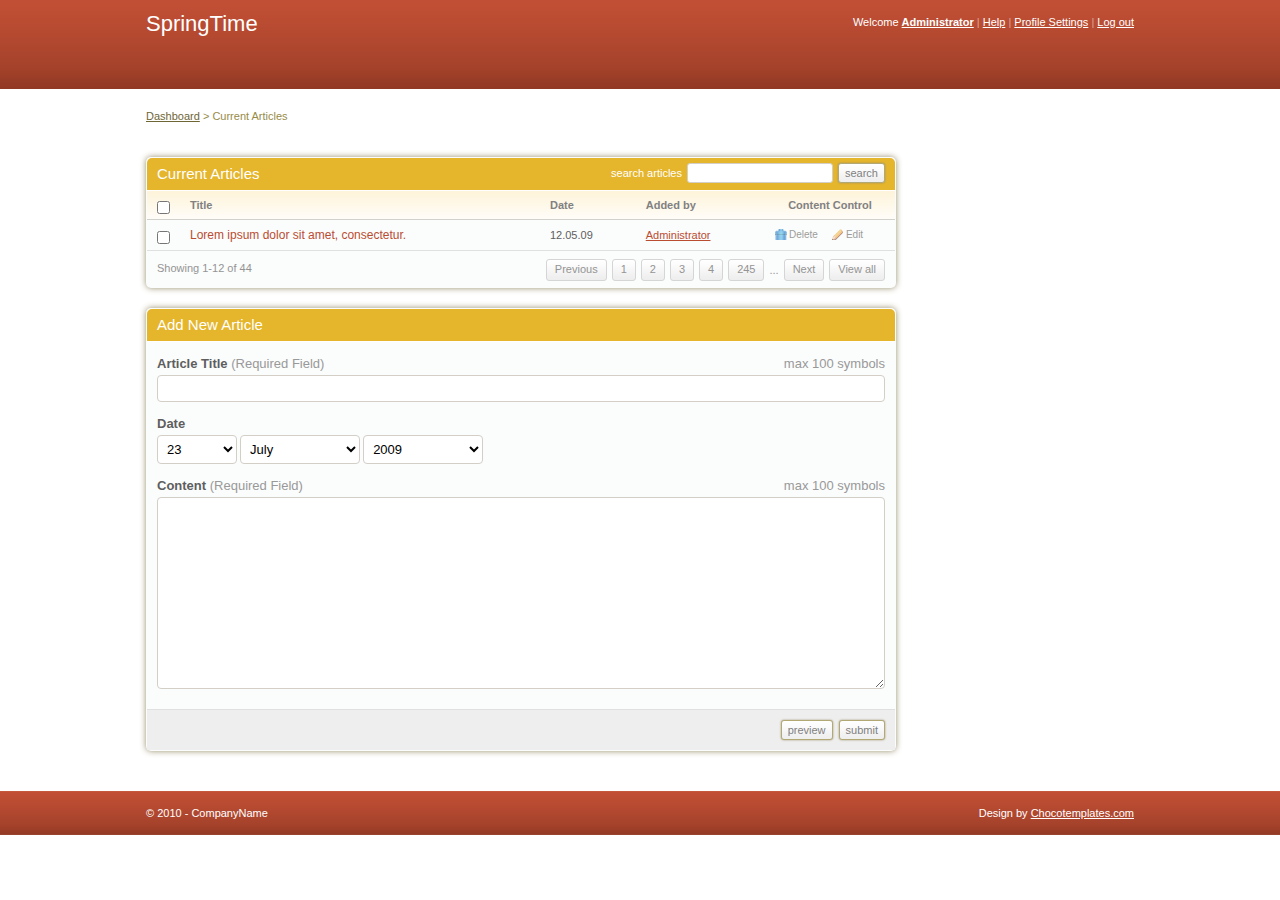
<file: html/index.html>
<!DOCTYPE html PUBLIC "-//W3C//DTD XHTML 1.0 Transitional//EN" "http://www.w3.org/TR/xhtml1/DTD/xhtml1-transitional.dtd">
<html xmlns="http://www.w3.org/1999/xhtml">
<head>
	<meta http-equiv="Content-type" content="text/html; charset=utf-8" />
	<title>Free CSS template by ChocoTemplates.com</title>
	<link rel="stylesheet" href="css/style.css" type="text/css" media="all" />
</head>
<body>
<!-- Header -->
<div id="header">
	<div class="shell">
		<!-- Logo + Top Nav -->
		<div id="top">
			<h1><a href="#">SpringTime</a></h1>
			<div id="top-navigation">
				Welcome <a href="#"><strong>Administrator</strong></a>
				<span>|</span>
				<a href="#">Help</a>
				<span>|</span>
				<a href="#">Profile Settings</a>
				<span>|</span>
				<a href="#">Log out</a>
			</div>
		</div>
		<!-- End Logo + Top Nav -->
		
		<!-- Main Nav -->

		<!-- End Main Nav -->
	</div>
</div>
<!-- End Header -->

<!-- Container -->
<div id="container">
	<div class="shell">
		
		<!-- Small Nav -->
		<div class="small-nav">
			<a href="#">Dashboard</a>
			<span>&gt;</span>
			Current Articles
		</div>
		<!-- End Small Nav -->
		
		<!-- Message OK -->		

		<!-- End Message Error -->
		<br />
		<!-- Main -->
		<div id="main">
			<div class="cl">&nbsp;</div>
			
			<!-- Content -->
			<div id="content">
				
				<!-- Box -->
				<div class="box">
					<!-- Box Head -->
					<div class="box-head">
						<h2 class="left">Current Articles</h2>
						<div class="right">
							<label>search articles</label>
							<input type="text" class="field small-field" />
							<input type="submit" class="button" value="search" />
						</div>
					</div>
					<!-- End Box Head -->	

					<!-- Table -->
					<div class="table">
						<table width="100%" border="0" cellspacing="0" cellpadding="0">
							<tr>
								<th width="13"><input type="checkbox" class="checkbox" /></th>
								<th>Title</th>
								<th>Date</th>
								<th>Added by</th>
								<th width="110" class="ac">Content Control</th>
							</tr>
							<tr>
								<td><input type="checkbox" class="checkbox" /></td>
								<td><h3><a href="#">Lorem ipsum dolor sit amet, consectetur.</a></h3></td>
								<td>12.05.09</td>
								<td><a href="#">Administrator</a></td>
								<td><a href="#" class="ico del">Delete</a><a href="#" class="ico edit">Edit</a></td>
							</tr>

						</table>
						
						
						<!-- Pagging -->
						<div class="pagging">
							<div class="left">Showing 1-12 of 44</div>
							<div class="right">
								<a href="#">Previous</a>
								<a href="#">1</a>
								<a href="#">2</a>
								<a href="#">3</a>
								<a href="#">4</a>
								<a href="#">245</a>
								<span>...</span>
								<a href="#">Next</a>
								<a href="#">View all</a>
							</div>
						</div>
						<!-- End Pagging -->
						
					</div>
					<!-- Table -->
					
				</div>
				<!-- End Box -->
				
				<!-- Box -->
				<div class="box">
					<!-- Box Head -->
					<div class="box-head">
						<h2>Add New Article</h2>
					</div>
					<!-- End Box Head -->
					
					<form action="" method="post">
						
						<!-- Form -->
						<div class="form">
								<p>
									<span class="req">max 100 symbols</span>
									<label>Article Title <span>(Required Field)</span></label>
									<input type="text" class="field size1" />
								</p>	
								<p class="inline-field">
									<label>Date</label>
									<select class="field size2">
										<option value="">23</option>
									</select>
									<select class="field size3">
										<option value="">July</option>
									</select>
									<select class="field size3">
										<option value="">2009</option>
									</select>
								</p>
								
								<p>
									<span class="req">max 100 symbols</span>
									<label>Content <span>(Required Field)</span></label>
									<textarea class="field size1" rows="10" cols="30"></textarea>
								</p>	
							
						</div>
						<!-- End Form -->
						
						<!-- Form Buttons -->
						<div class="buttons">
							<input type="button" class="button" value="preview" />
							<input type="submit" class="button" value="submit" />
						</div>
						<!-- End Form Buttons -->
					</form>
				</div>
				<!-- End Box -->

			</div>
			<!-- End Content -->
			
			<!-- Sidebar -->

			<!-- End Sidebar -->
			
			<div class="cl">&nbsp;</div>			
		</div>
		<!-- Main -->
	</div>
</div>
<!-- End Container -->

<!-- Footer -->
<div id="footer">
	<div class="shell">
		<span class="left">&copy; 2010 - CompanyName</span>
		<span class="right">
			Design by <a href="http://chocotemplates.com" target="_blank" title="The Sweetest CSS Templates WorldWide">Chocotemplates.com</a>
		</span>
	</div>
</div>
<!-- End Footer -->
	
</body>
</html>
</file>
<file: html/css/style.css>
* { padding:0; margin:0; outline:0; }
body {
	background: #ffffff;
	font-family: Verdana, sans-serif;
	font-size:11px;
	line-height:14px;
	color:#5e5e5e;
}
input, textarea, select { font-family: Verdana, sans-serif; font-size:13px; }
textarea { overflow:hidden; }

.field { border:solid 1px #d3cfc7; background:#fff; padding:5px; }
.small-field { border:solid 1px #d3cfc7; background:#fff; padding:3px 1px; font-size:11px; }

.checkbox { width:13px; height:13px; vertical-align:top; position:relative; top:2px; }

.button { background:#eee url(images/button.gif) repeat-x 0 0; border:solid 1px #b1a874; color:#7f7f7f; font-size:11px; padding:2px 6px 2px 6px; cursor:pointer; line-height:14px !important; }
.button:hover { color:#333; border-color:#857b42; }


.field:focus { color:#000; border-color:#857b42;}

a img { border:0; }

a { color:#ba4c32; text-decoration: underline; cursor:pointer; }
a:hover { color:#8d341f; text-decoration: none;}

.left, .alignleft { float:left; display:inline; }
.right, .alignright { float:right; display:inline; }

.cl { font-size:0; line-height:0; clear:both; display:block; height:0; }

.al { text-align: left; }
.ar { text-align: right; }
.ac { text-align: center !important; }

h1{ font-size:22px; line-height:24px; color:#fff; font-weight: normal;}
h1 a{ color:#fff; text-decoration: none; }
h2 { font-size:15px; font-weight: normal; }
h3 { font-size:12px; line-height:14px; font-weight: normal; }
h3 a{ text-decoration: none; }



.shell { width:988px; margin:0 auto; }

#header { height:89px; background:url(images/header.gif); white-space:nowrap; }
#header h1{ float:left; display:inline; padding-top:12px; }
#top-navigation { float:right; white-space:nowrap; color:#fff; padding-top:15px; }
#top-navigation a{ color:#fff; }
#top-navigation span{ color:#dca598; }
#top { height:53px; }

#navigation { height:36px;}
#navigation ul{ list-style-type: none;}
#navigation ul li{ float:left; display:inline; margin-right:2px;}
#navigation ul li a,
#navigation ul li a span { float:left; height:36px; background:url(images/tab.gif) no-repeat 0 0; padding:0 0 0 15px;}
#navigation ul li a span { background-position:right 0; padding:0 15px 0 0;}
#navigation ul li a { line-height:36px; color:#907525; text-decoration: none; }

#navigation ul li a.active,
#navigation ul li a:hover { background-position:0 bottom;}

#navigation ul li a.active span,
#navigation ul li a:hover span{ background-position:right bottom;}

#navigation ul li a.active { font-size:12px; font-weight: bold; color:#887e42; }


#container { padding:20px 0;}

.small-nav { color:#978b48; padding-bottom:20px; }
.small-nav a{ color:#6f6636; }


#main {}
#content { float:left; width:750px; }
#sidebar { float:right; width:225px; }


.table {}
.table th{ background:#fffdfa url(images/th.gif) repeat-x 0 0; color:#818181; text-align: left; padding:7px 10px; border-bottom:solid 1px #d2d1cb;}
.table td{ background:#fbfcfc;  border-bottom:solid 1px #e0e0e0; padding:8px 10px; }
.table tr.odd td{ background:#f8f8f8; }
.table tr:hover td{ background:#fff9e1; }
.table a.ico{ }

.box { background:#fbfcfc; height:100%; padding:1px; margin-bottom:20px; }
.box-head { background:#E5B52B; height:32px; color:#fff; padding: 0 10px; line-height:32px; white-space:nowrap; border-bottom:solid 1px #fff; }
.box-head .right{ padding-top:5px; line-height:13px;}
.box-head .right label,
.box-head .right input { float:left; }
.box-head .right label { padding:4px 0 0 0;}
.box-head .right input { margin-left:5px;}

.pagging { height:20px; padding:8px 10px; line-height:19px; color:#949494; }
.pagging a{ background:url(images/pagging.gif) repeat-x 0 0; height:20px; float:left; padding:0 8px; border:solid 1px #d5d5d5; text-decoration: none; color:#949494; margin-left:5px;  }
.pagging a:hover { border-color:#8c3521; background:#ba4c32; color:#fff; }
.pagging span{ float:left; margin-left:5px; padding-top:2px; }


a.ico { color:#9d9c9a; font-size:10px; text-decoration: none; padding:0 0 0 14px; background-repeat:no-repeat; background-position:0 0; }
a.ico:hover { color:#333;}
a.del { background-image:url(images/del.gif)}
a.edit { background-image:url(images/edit.gif); margin-left:14px;}


.form { padding:15px 10px 5px 10px; }
.form label{ display:block; font-weight: bold; font-size:13px; padding-bottom:4px; }
.form label span{ color:#999; font-weight: normal;}
.form .field { display:block; }
.form .inline-field .field { display:inline;}
.form .req { font-size:13px; float:right; white-space:nowrap; color:#999;  }
.form p{ padding-bottom:15px; }

.size1 { width:716px; }
.size2 { width:80px; }
.size3 { width:120px; }
textarea.size1 { height:180px; }

.buttons { text-align: right; padding:10px; background:#eee; border-top:solid 1px #e0e0e0; }
.buttons .button{ margin-left:3px;}

.box-content { padding:10px; }

.sort { border-top:solid 1px #e0e0e0; padding-top:10px; margin-top:15px;   }
.sort label{ display:block; font-weight: bold;}
.sort .field{ display:block; margin-top:5px; }
.sort select.field{ width:203px; }


.box-content p { padding-top:10px; }
.select-all{}
.select-all label{ text-decoration: underline; padding-left:4px; }

.add-button,
.add-button span { float:left; height:26px; background:url(images/add-button.gif) no-repeat 0 0; padding:0 0 0 28px; }
.add-button span { background-position:right 0; padding:0 10px 0 0; }
.add-button { font-weight: bold; font-size:12px; color:#747474; text-decoration: none; line-height:26px; }
.add-button:hover { color:#333;}


#footer { height:44px; background:url(images/footer.gif); line-height:44px; color:#fff;}
#footer a{ color:#fff; }


.msg { position:relative; padding-right:35px; margin-bottom:10px; }
.msg p{ padding:9px 10px 9px 40px; font-size:12px; background-repeat:no-repeat; background-position:10px 5px;}
.msg a.close{ font-size:0; line-height:0; position:absolute; top:0; right:0; width:34px; height:34px; background:url(images/close.gif); text-indent: -4000px;}

.msg-ok p{ background-color:#fffac2; border:solid 1px #dbd6a2; color:#5e5c40; background-image:url(images/msg-ok.gif); }
.msg-error p{ background-color:#f3c598; border:solid 1px #e8b084; color:#ba4c32; background-image:url(images/msg-error.gif);  }

/*** CSS3 ***/
.box { -moz-border-radius:5px; -webkit-border-radius:5px; -moz-box-shadow: 0 0 6px #978f6c; -webkit-box-shadow: 0 0 6px #978f6c;}
.box-head { -moz-border-radius-topleft:5px; -moz-border-radius-topright:5px; -webkit-border-top-left-radius:5px; -webkit-border-top-right-radius:5px; }

.field, .button { -moz-border-radius:4px; -webkit-border-radius:4px; }
.small-field, .button, .pagging a { -moz-border-radius:3px; -webkit-border-radius:3px; }

.msg p { -moz-border-radius:6px; -webkit-border-radius:6px; }

.button { -moz-box-shadow: 0 0 2px #978f6c; -webkit-box-shadow: 0 0 2px #978f6c;}
</file>
